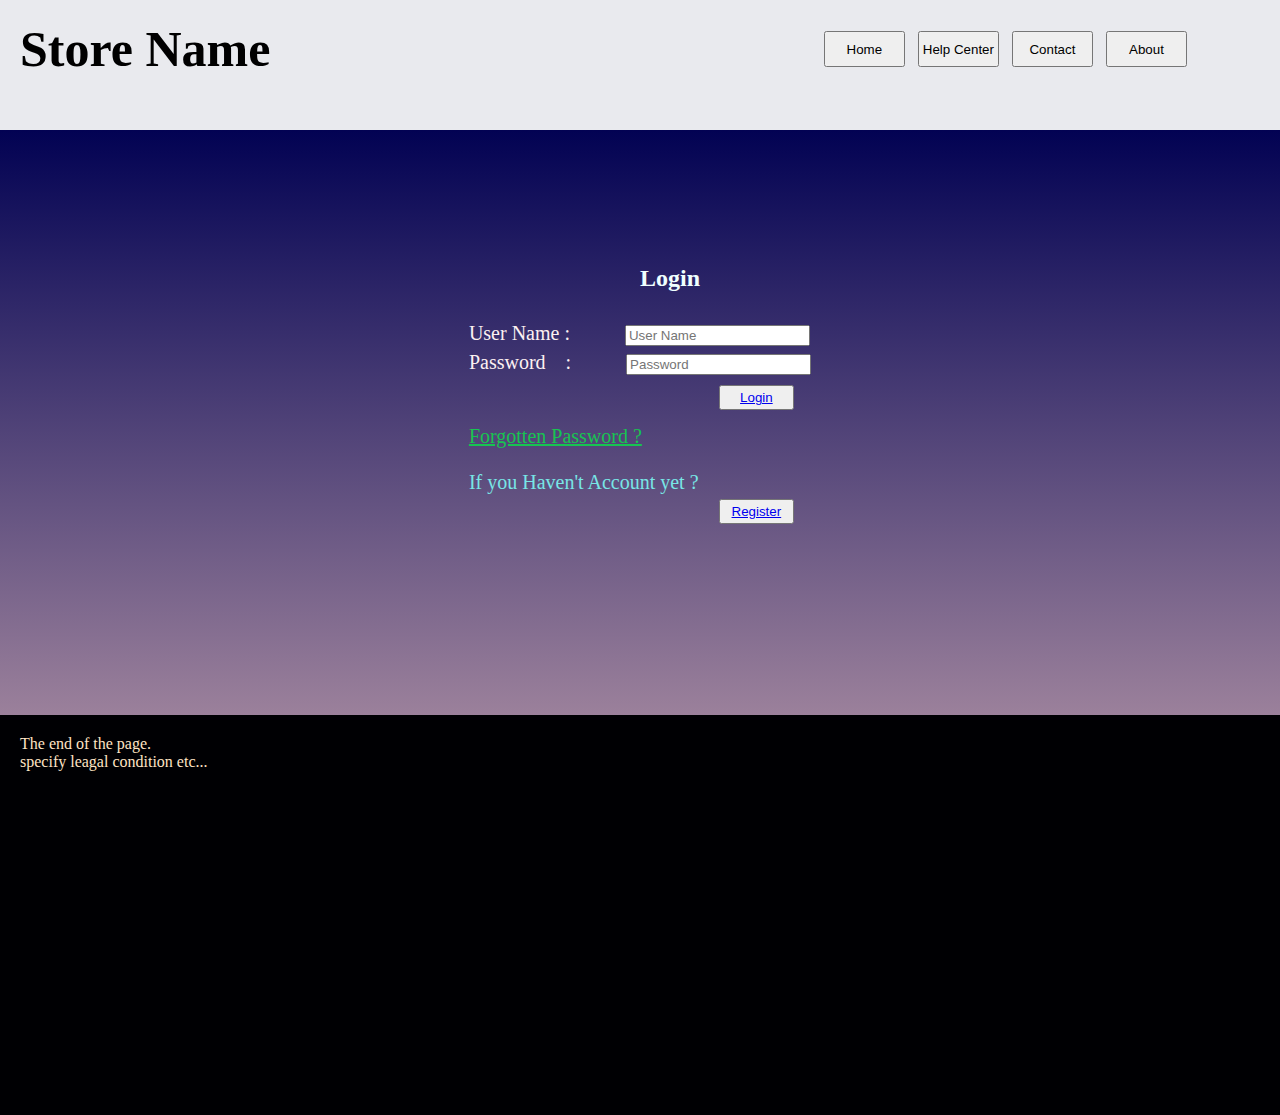
<file: index.html>
<!DOCTYPE html>
<html lang="en">
<head>
    <title>Login Page</title>
    <link rel="stylesheet" href="style.css">
</head>
<body>
    <header id="main">
        <div class="hbutton">
 
             <div style="display: flex;justify-content: left;width: 100vw;">
                 <h1 style="margin: 0px;">Store Name </h1>
             </div>
             
             <button class ="headbutton">Home</button>
             <button class ="headbutton">Help Center</button>
             <button class ="headbutton">Contact</button>
             <button class ="headbutton">About</button>
 
         </div>
     </header>
 
<div class="background-container">    
    <div class="index_main_container">
        <h2 id="head">Login</h2>
    
        <div class="index_container">
            <form action="" methode="GET">
                <lable for="username">User Name : </lable>
                <input class="index_input" id="username" name="username" placeholder="User Name" required></Input>
                <br>
                <lable for="password">Password &nbsp;&nbsp;&nbsp;: </lable>
                <input class="index_input" id="password" name="password" placeholder="Password" required></Input>
                <br>
                <button id="index_login"><a href="loginpage.html">Login</a></button>
                <br>
                <a style="color:rgb(23, 196, 81)" id="forgotten" href="forgottnpassword.html" target="_blank">Forgotten Password ?</a>
                <br><br>
                <p>If you Haven't Account yet ?</p>
                <button id="index_register" ><a href="register.html" target="_blank">Register</a></button>
            </form>

        </div>
    </div>
</div>

    <footer>
        The end of the page.<br>
        specify leagal condition etc...
    </footer>
</body>
</html>
</file>
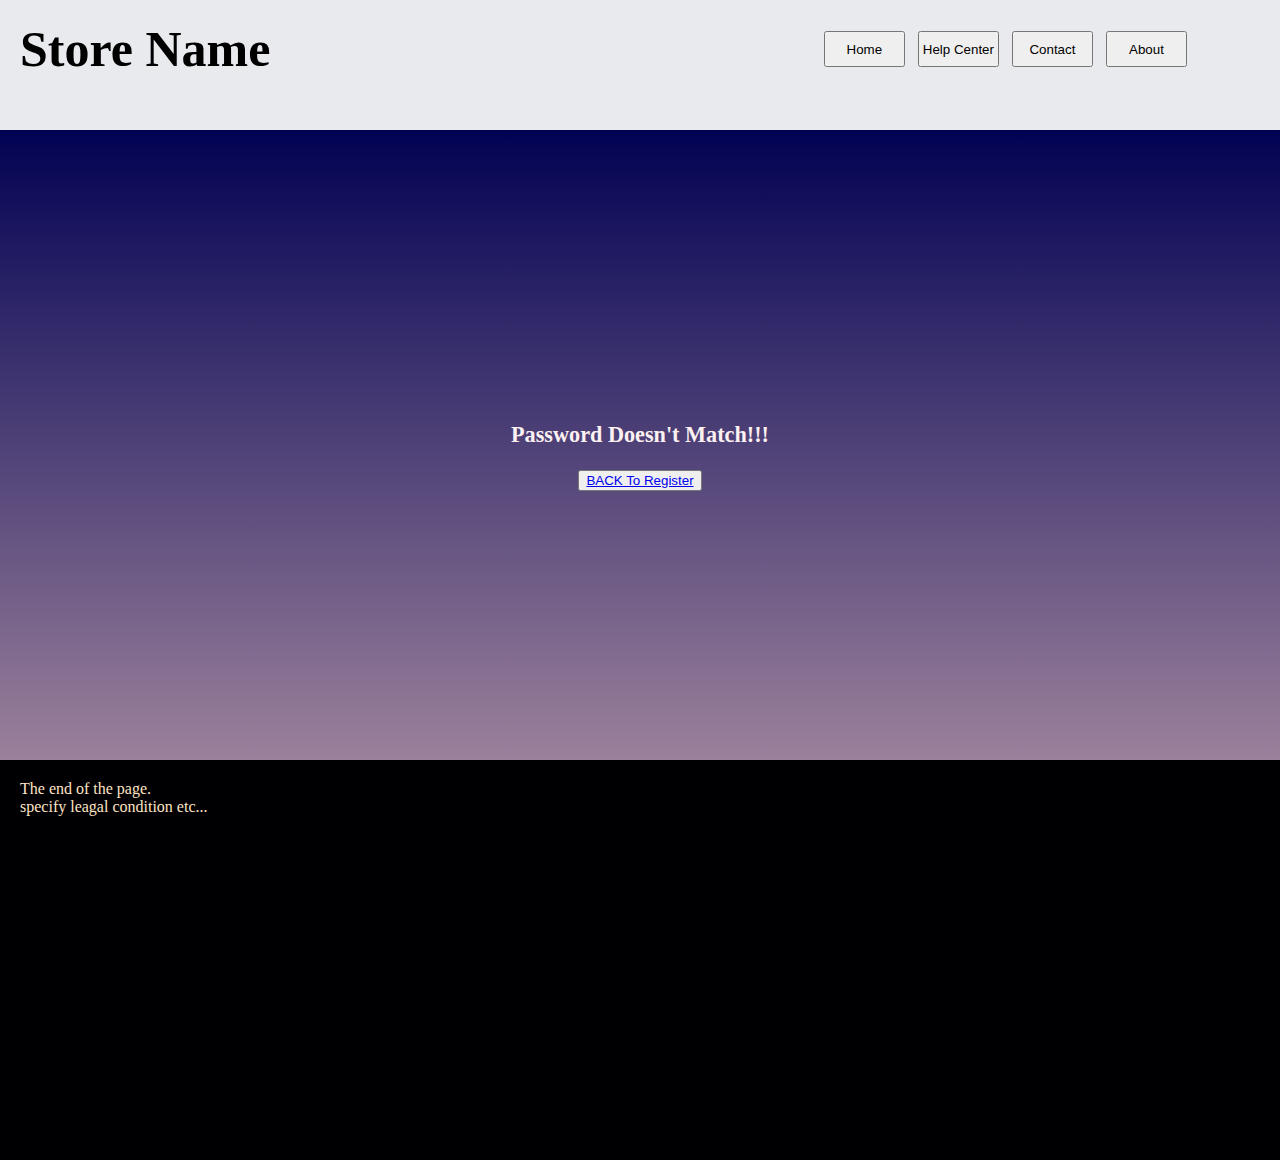
<file: failed.html>
<head>
    <title>successfull</title>
    <link rel="stylesheet" href="style.css">
</head>
<body>

    <header id="main">
        <div class="hbutton">
 
             <div style="display: flex;justify-content: left;width: 100vw;">
                 <h1 style="margin: 0px;">Store Name </h1>
             </div>
             
             <button class ="headbutton">Home</button>
             <button class ="headbutton">Help Center</button>
             <button class ="headbutton">Contact</button>
             <button class ="headbutton">About</button>
 
         </div>
     </header>

    <div class="success_cont">
        <h3>Password Doesn't Match!!!</h3>
        <button style="display: block;"><a href="register.html"  >BACK To Register</a></button>
    </div>

    <footer>
        The end of the page.<br>
        specify leagal condition etc...
    </footer>
</body>
</html>
</file>
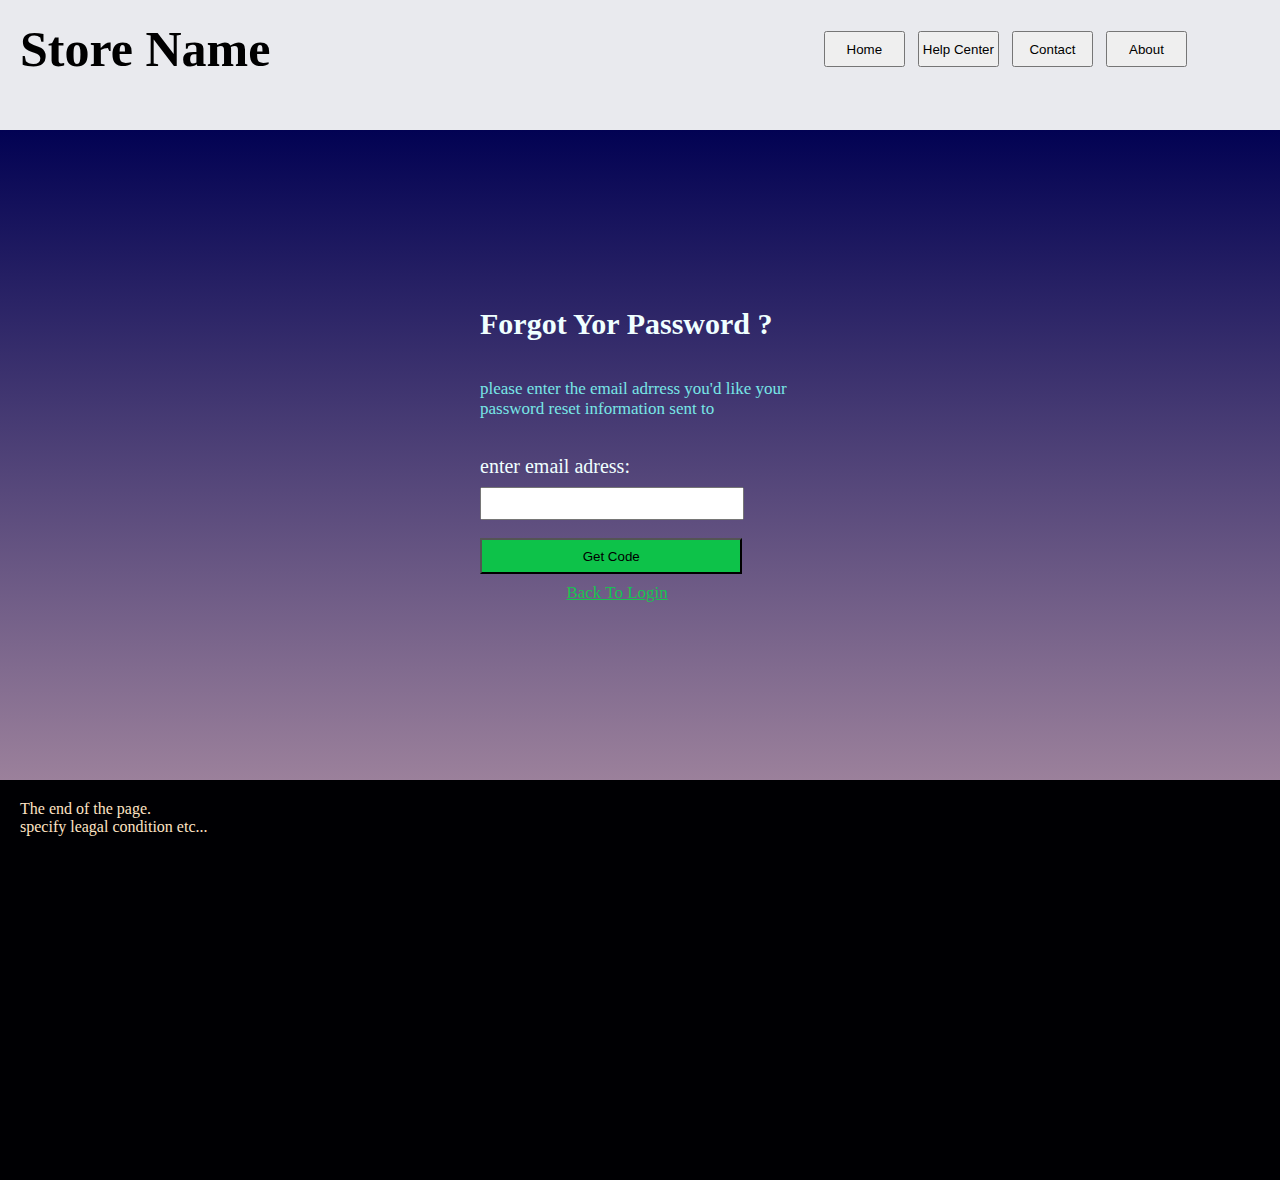
<file: forgottnpassword.html>
<!DOCTYPE html>
<html lang="en">
<head>
    <title>forgotten password</title>
    <link rel="stylesheet" href="style.css">
</head>
<body>

    <header id="main">
       <div class="hbutton">

            <div style="display: flex;justify-content: left;width: 100vw;">
                <h1 style="margin: 0px;">Store Name </h1>
            </div>
            
            <button class ="headbutton">Home</button>
            <button class ="headbutton">Help Center</button>
            <button class ="headbutton">Contact</button>
            <button class ="headbutton">About</button>

        </div>
    </header>

<div class="background-container">  
    <div class="fogot_main-container">
        <div id="forgot_page">
            <h3 style="font-size: 30px;margin: 0px;">Forgot Yor Password ?</h3>
            <br>
            <p style="margin:2vh 0vh 4vh 0vh">please enter the email adrress you'd like your password reset information sent to</p>
            <form action="" methode="GET">
                <lable for="Email">enter email adress: </lable>
                <br>
                <Input class="forgot_input" id="email"  type="email" required></Input>
                <br>
                <input class="forgot_input"id="submit" type="submit" name="submit" value="Get Code">
            </form>
            <p ><a style="margin: 2% 27%;color:rgb(23, 196, 81)" href="index.html">Back To Login</a></p>
        </div>
        
    
        
    </div>
</div>

    <footer>
        The end of the page.<br>
        specify leagal condition etc...
    </footer>
    
</body>
</html>
</file>
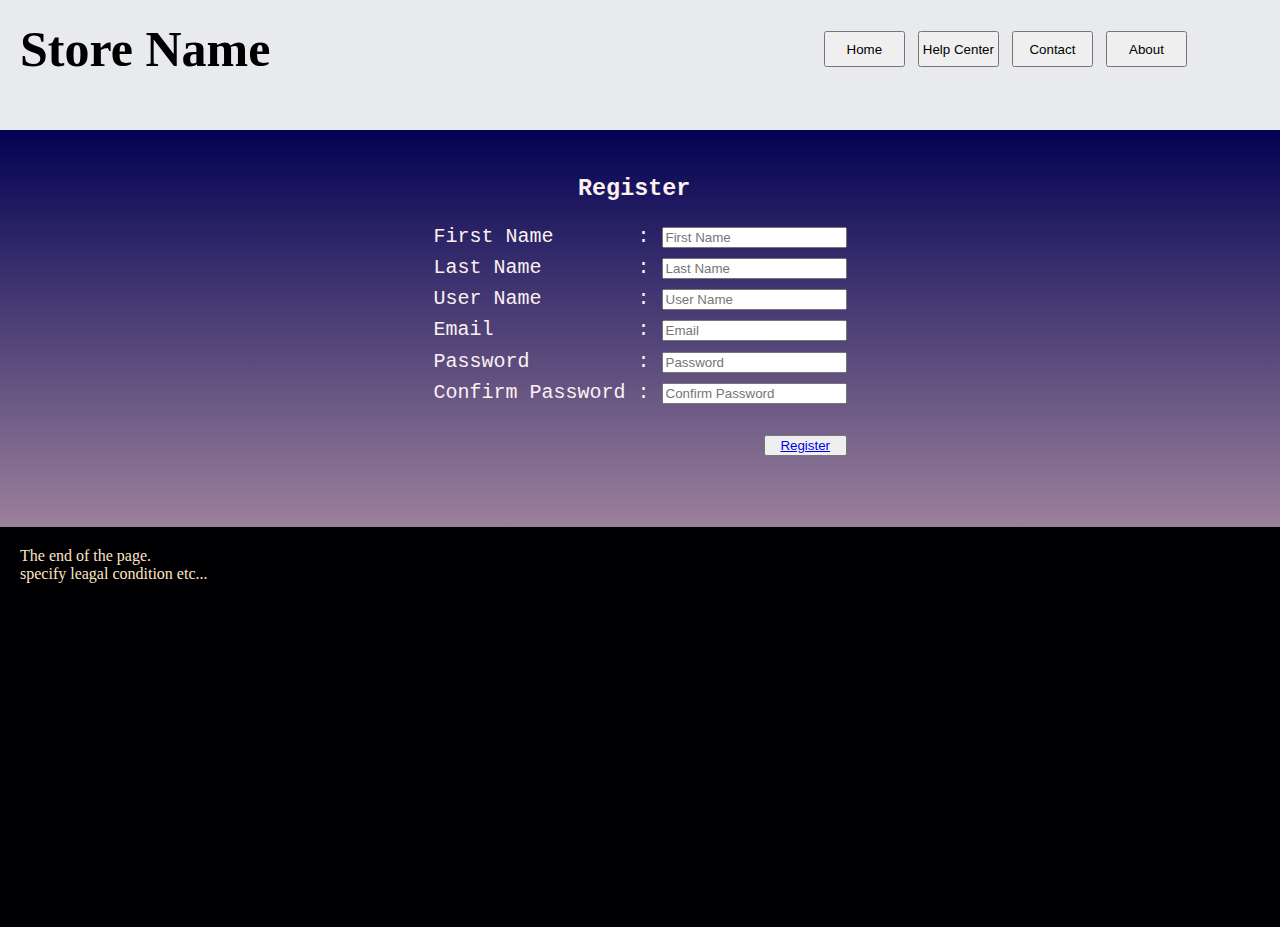
<file: register.html>
<!DOCTYPE html>
<html lang="en">
<head>
    
    <title>Register</title>
    <link rel="stylesheet" href="style.css">
</head>
<body>

    <header id="main">
        <div class="hbutton">
 
             <div style="display: flex;justify-content: left;width: 100vw;">
                 <h1 style="margin: 0px;">Store Name </h1>
             </div>
             
             <button class ="headbutton">Home</button>
             <button class ="headbutton">Help Center</button>
             <button class ="headbutton">Contact</button>
             <button class ="headbutton">About</button>
 
         </div>
     </header>
     
<div class="background-container">  
    <div class="reg_container" >

        <form methode="POST" action="register.php" id="reg_form" >
            
<pre>
<h3 id="reg_head">Register</h3>
<lable for="First Name">First Name       : </lable><input class="reg_input" id="First Name" name="First Name" placeholder="First Name" required>
<lable for="Last Name">Last Name        : </lable><input class="reg_input" id="Last Name" name="Last Name" placeholder="Last Name" required>
<lable for="User Name">User Name        : </lable><input class="reg_input" id="User Name" name="User Name" placeholder="User Name" required>
<lable for="Email">Email            : </lable><input class="reg_input" id="Email" name="Email" placeholder="Email" required>
<lable for="password">Password         : </lable><input class="reg_input" id="password" name="Password" placeholder="Password" required>
<lable for="confirm password">Confirm Password : </lable><input class="reg_input" id="confirm password" name="confirm password" placeholder="Confirm Password" required>
</pre>
            
            
<button id="reg_register" type="submit"><a href="success.html">Register</a></button>
        </form>
    </div>
</div>
    

    <footer>
        The end of the page.<br>
        specify leagal condition etc...
    </footer>
</body>
</html>
</file>
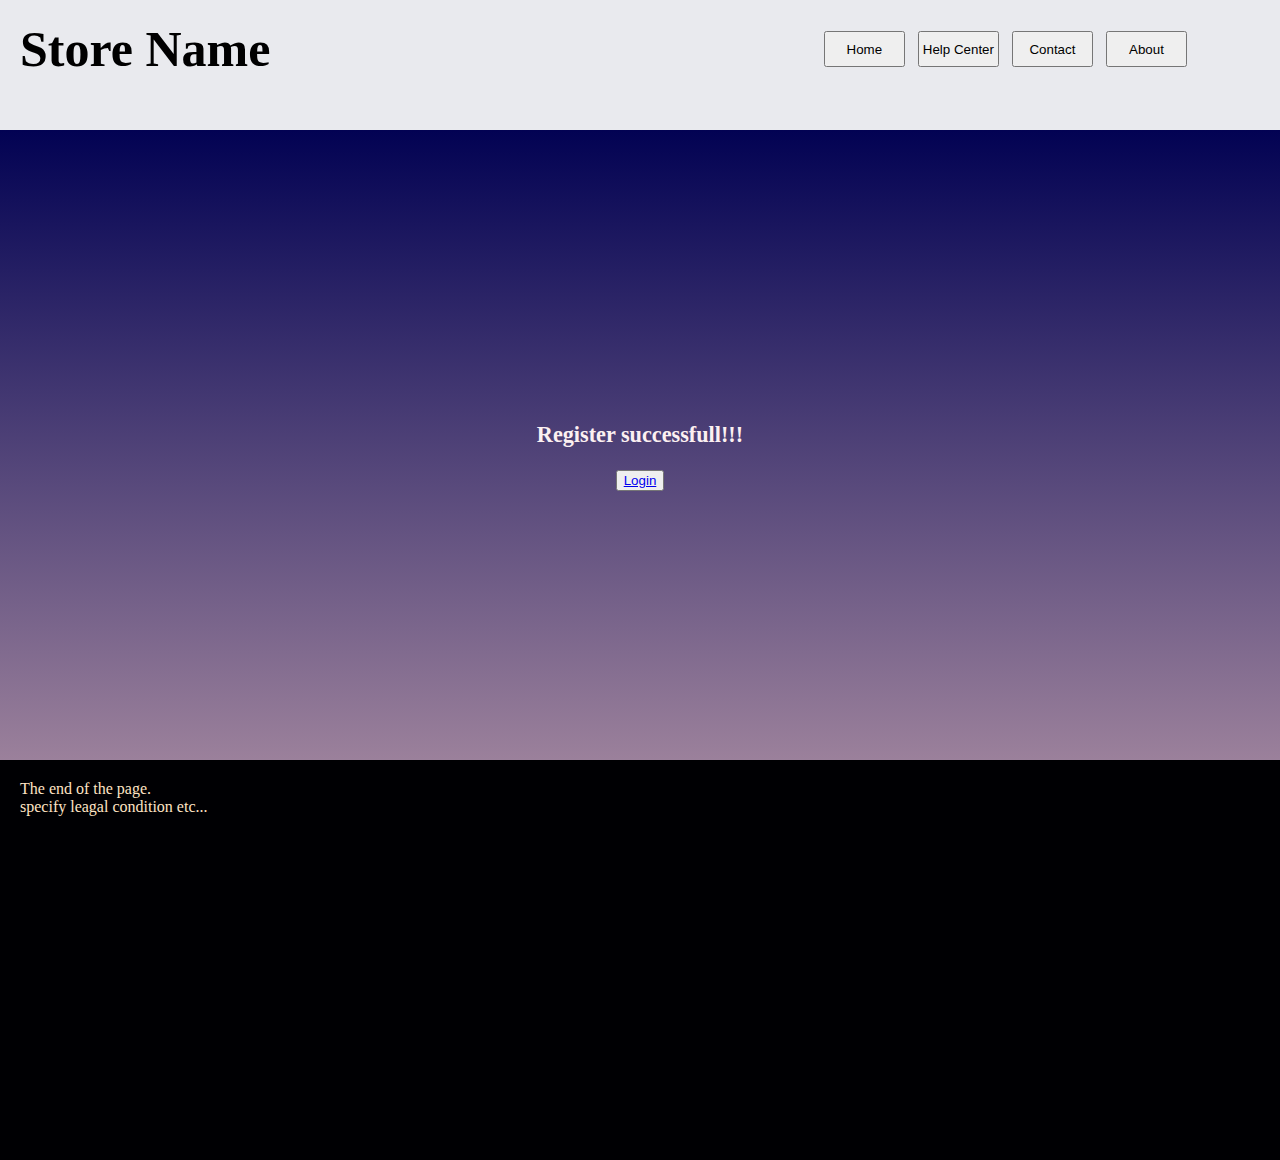
<file: success.html>
<!DOCTYPE html>
<html lang="en">
<head>
    <title>successfull</title>
    <link rel="stylesheet" href="style.css">
</head>
<body>

    <header id="main">
        <div class="hbutton">
 
             <div style="display: flex;justify-content: left;width: 100vw;">
                 <h1 style="margin: 0px;">Store Name </h1>
             </div>
             
             <button class ="headbutton">Home</button>
             <button class ="headbutton">Help Center</button>
             <button class ="headbutton">Contact</button>
             <button class ="headbutton">About</button>
 
         </div>
     </header>

<div class="background-container">  
    <div class="success_cont">
        <h3>Register successfull!!!</h3>
        <button style="display: block;"><a href="index.html"  >Login</a></button>
    </div>
</div>

    <footer>
        The end of the page.<br>
        specify leagal condition etc...
    </footer>
</body>
</html>
</file>
<file: style.css>
body{
    /* background-image: url(pic/background.jpg); */
    margin: 0px;
    padding: 0px;
    font-family: 'Times New Roman';
}
.background-container {
    background-image: url(https://as2.ftcdn.net/v2/jpg/04/60/71/01/1000_F_460710131_YkD6NsivdyYsHupNvO3Y8MPEwxTAhORh.jpg);
    background-position-x: left;
}
header{
    margin-top: 0px;
    height:10vh;
    background-color: rgb(233, 234, 238);
    padding: 20px;
    font-size: 25px;
}
footer{
    background-color: rgb(0, 0, 3);
    color: bisque;
    height: 40vh;
    margin-bottom: 0px;
    padding: 20px;
}
.headbutton{
    margin: 0.5vw;
    padding: 0px;
    width: 10vw;
    height:4vh
}  

.hbutton{
    display: flex;
    justify-content: right;
    padding-right:5.2vw ;
    align-items: center;
}
/*  index file css */
.index_main_container{
    background: linear-gradient(rgb(2, 2, 83),rgba(56, 3, 56, 0.5));
    min-height: 65vh;

}
.index_container{
    display: flex;
    justify-content: center;
    align-items:center;
    color:rgb(252, 240, 241);
    font-size: 19px;
    
}

.index_input{
    
    color:rgb(14, 12, 12);
    margin-top: 5;
    margin-bottom: 5px;
    margin-left: 50px;

}
p{
    margin: 0px;
    
}
#index_login, #index_register{
    width: 75px;
    height:25px;
    margin: 5px 0px 15px 250px;
}
#head{
    color: azure;
    margin: 0px 50vw 30px 50vw;
    padding-top: 15vh;
}

/* register page css */
.reg_container{
    display: flex;
    justify-content: center;
    align-items:center;
    color:rgb(252, 240, 241);
    font-size: 19px;
    background: linear-gradient(rgb(2, 2, 83),rgba(56, 3, 56,0.5));   
}

.reg_input{   
    color:rgb(14, 12, 12);
    margin:0px 0px 2% 0%
}

#reg_register{
    margin-left: 80%;
    margin-top: 0vh;
    margin-bottom: 5vh;
    width: 20%;
    height:10%;
}

#reg_head{
    margin:0px 0px 0px 35%;
    width:30%
}

#reg_form{
    padding:2%;
   
}
/* login page */
.lp_main-conatainer{
    background: linear-gradient(rgb(2, 2, 83),rgba(56, 3, 56,0.5));
    min-height: 100vh;
} 

.lp_container{
    display: flex;
    justify-content: center;
    padding: 10px;  
}

.imgbox{
        margin: 1vw;
        width:20vw;
}
img{
    width:20vw;
    height:20vw
}
.lp_button{
    width: 40%;
}
p{
    color: rgb(120, 230, 230) ;
}
.searchbar{
    display: flex;
    justify-content: right;
    align-items: center;
    height:15vh;
    padding-right:6.5vw ;
    padding-top: 10px;   
}
.lp_input{
    margin: 0px;
    width:30vw;
    height:5vh;
    font-family: 'Times New Roman';
    font-size: 20px;
}
#lp_submit{
    width:10vw;
    height:6vh
}
/* forgptten page */
.fogot_main-container{
    display: flex;
    justify-content: center;
    align-items: center;
    padding: 10px;
    min-height: 70vh;
    background: linear-gradient(rgb(2, 2, 83),rgba(56, 3, 56, 0.5));
}
#forgot_page{
    width:25vw;
    padding: 10vh 20vh;
    min-height:100%;
    font-family: 'Times New Roman';
    font-size:17px ;
    color:azure;   
}
.forgot_input{
    width: 80%;
    height: 3vh;
    margin: 1vh 0vh 1vh 0vh;   
}
#submit{
    width:82%;
    height:4vh;
    background:rgb(13, 194, 73)
}
/* success */
.success_cont{
    display: flex;
    justify-content: center;
    align-items:center;
    flex-direction: column;
    color:rgb(252, 240, 241);
    font-size: 19px;
    min-height: 70vh;
    background: linear-gradient(rgb(2, 2, 83),rgba(56, 3, 56,0.5));  
}

form{
    font-size: 20px;
    font-family: 'Times New Roman';
}
</file>
